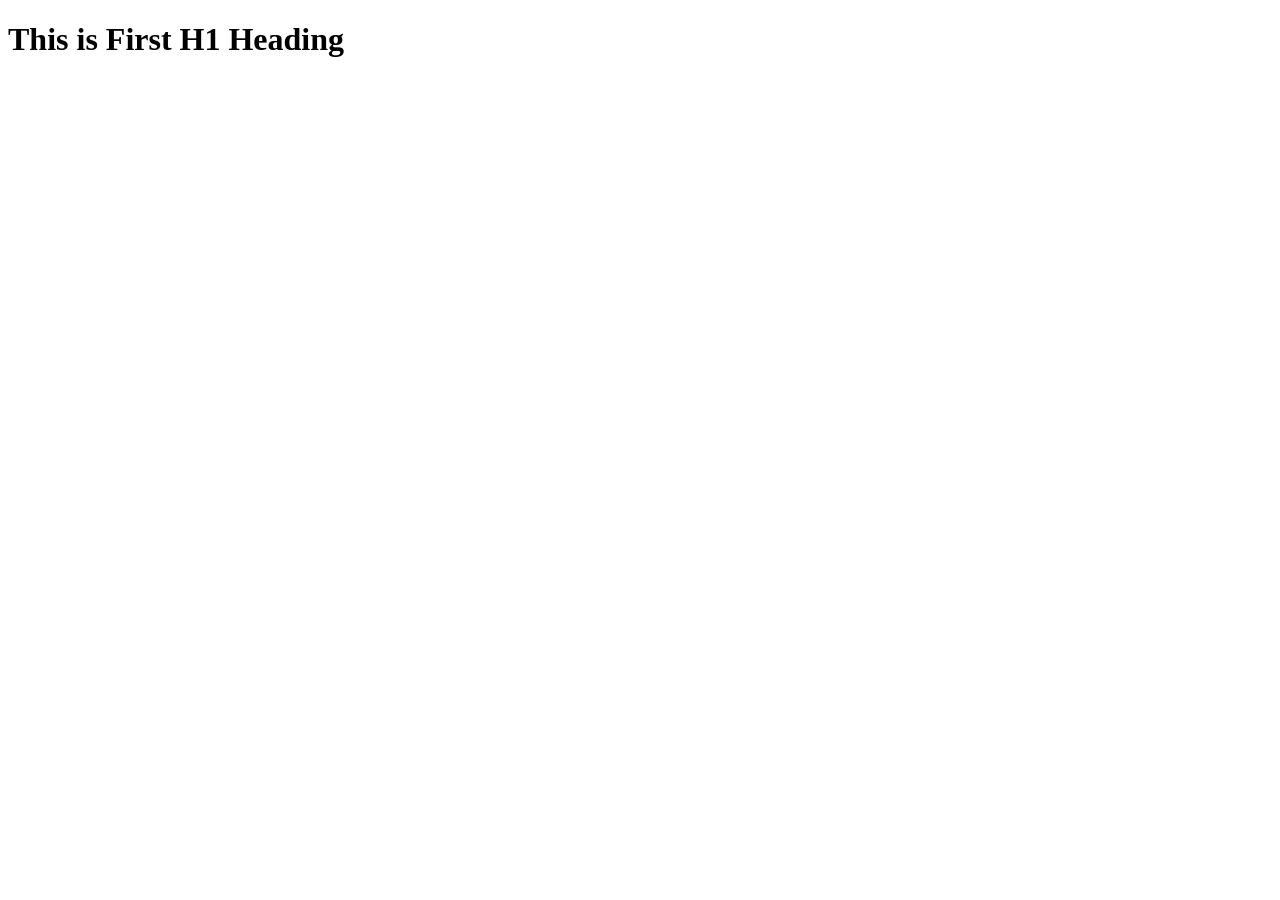
<file: Flask-Development/HTML/index.html>
<!DOCTYPE html>

<head>
<!-- Here we will link css and any other templates -->

</head>

<body>
    <!-- here we will declare all data related to we page -->
</body>

<h1>This is First H1 Heading </h1>
</file>
